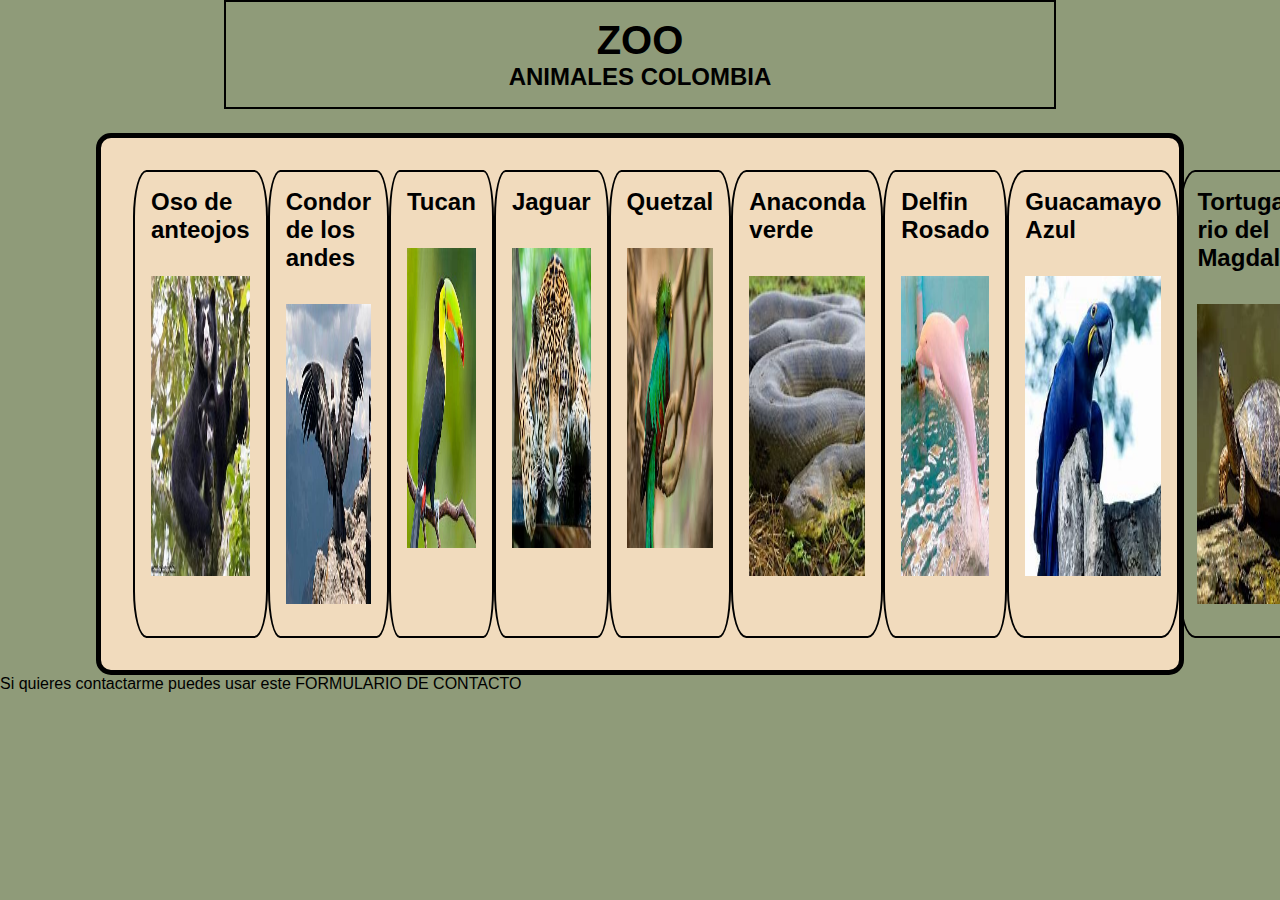
<file: HTML Homework/index.html>
<!DOCTYPE html>
<html lang="es">
<head>
    <meta charset="UTF-8">
    <meta name="viewport" content="width=device-width, initial-scale=1.0">
    <link rel="stylesheet" href="./reset.css"/>
    <link rel="stylesheet" href="./styles.css"/>
    <title>Mi primer sitio web</title>
</head>
<body>
    <header>
        <div id="titulos">
            <h1 class="title" id="principal">ZOO</h1>
            <h2 class="title">ANIMALES COLOMBIA</h2>
        </div>
        
    </header>
    <main>
        <article>
            <div id="animals-container">
                <div class="animals">
                    <h3 class="title">Oso de anteojos</h3>
                    <img src="./IMG/OSODEANTEOJOS.jpeg" class="logo"/>
                </div>
                <div class="animals">
                    <h3 class="title">Condor de los andes</h3>
                    <img src="./IMG/CONDORDELOSANDES.jpeg" class="logo"/>
                </div>
                <div class="animals">
                    <h3 class="title">Tucan</h3>
                    <img src="./IMG/TUCAN.jpeg" class="logo"/>
                </div>
                <div class="animals">
                    <h3 class="title">Jaguar</h3>
                    <img src="./IMG/JAGUAR.jpeg" class="logo"/>
                </div>
                <div class="animals">
                    <h3 class="title">Quetzal</h3>
                    <img src="./IMG/QUETZAL.jpeg" class="logo"/>
                </div>
                <div class="animals">
                    <h3 class="title">Anaconda verde</h3>
                    <img src="./IMG/ANACONDAVERDE.jpeg" class="logo"/>
                </div>
                <div class="animals">
                    <h3 class="title">Delfin Rosado</h3>
                    <img src="./IMG/DELFINROSADO.jpeg" class="logo"/>
                </div>
                <div class="animals">
                    <h3 class="title">Guacamayo Azul</h3>
                    <img src="./IMG/GUACAMAYOAZUL.jpeg" class="logo"/>
                </div>
                <div class="animals">
                    <h3 class="title">Tortuga de rio del Magdalena</h3>
                    <img src="./IMG/TORTUGADERIO.jpeg" class="logo"/>
                </div>
                <div class="animals">
                    <h3 class="title">Titi cabeciblanco</h3>
                    <img src="./IMG/TITICABECIBLANCO.jpeg" class="logo"/>
                </div>
            </div>
        </article>
    </main>
    <footer>
        <p>Si quieres contactarme puedes usar este <a href="">FORMULARIO DE CONTACTO</a></p>
    </footer>
</body>
</html>
</file>
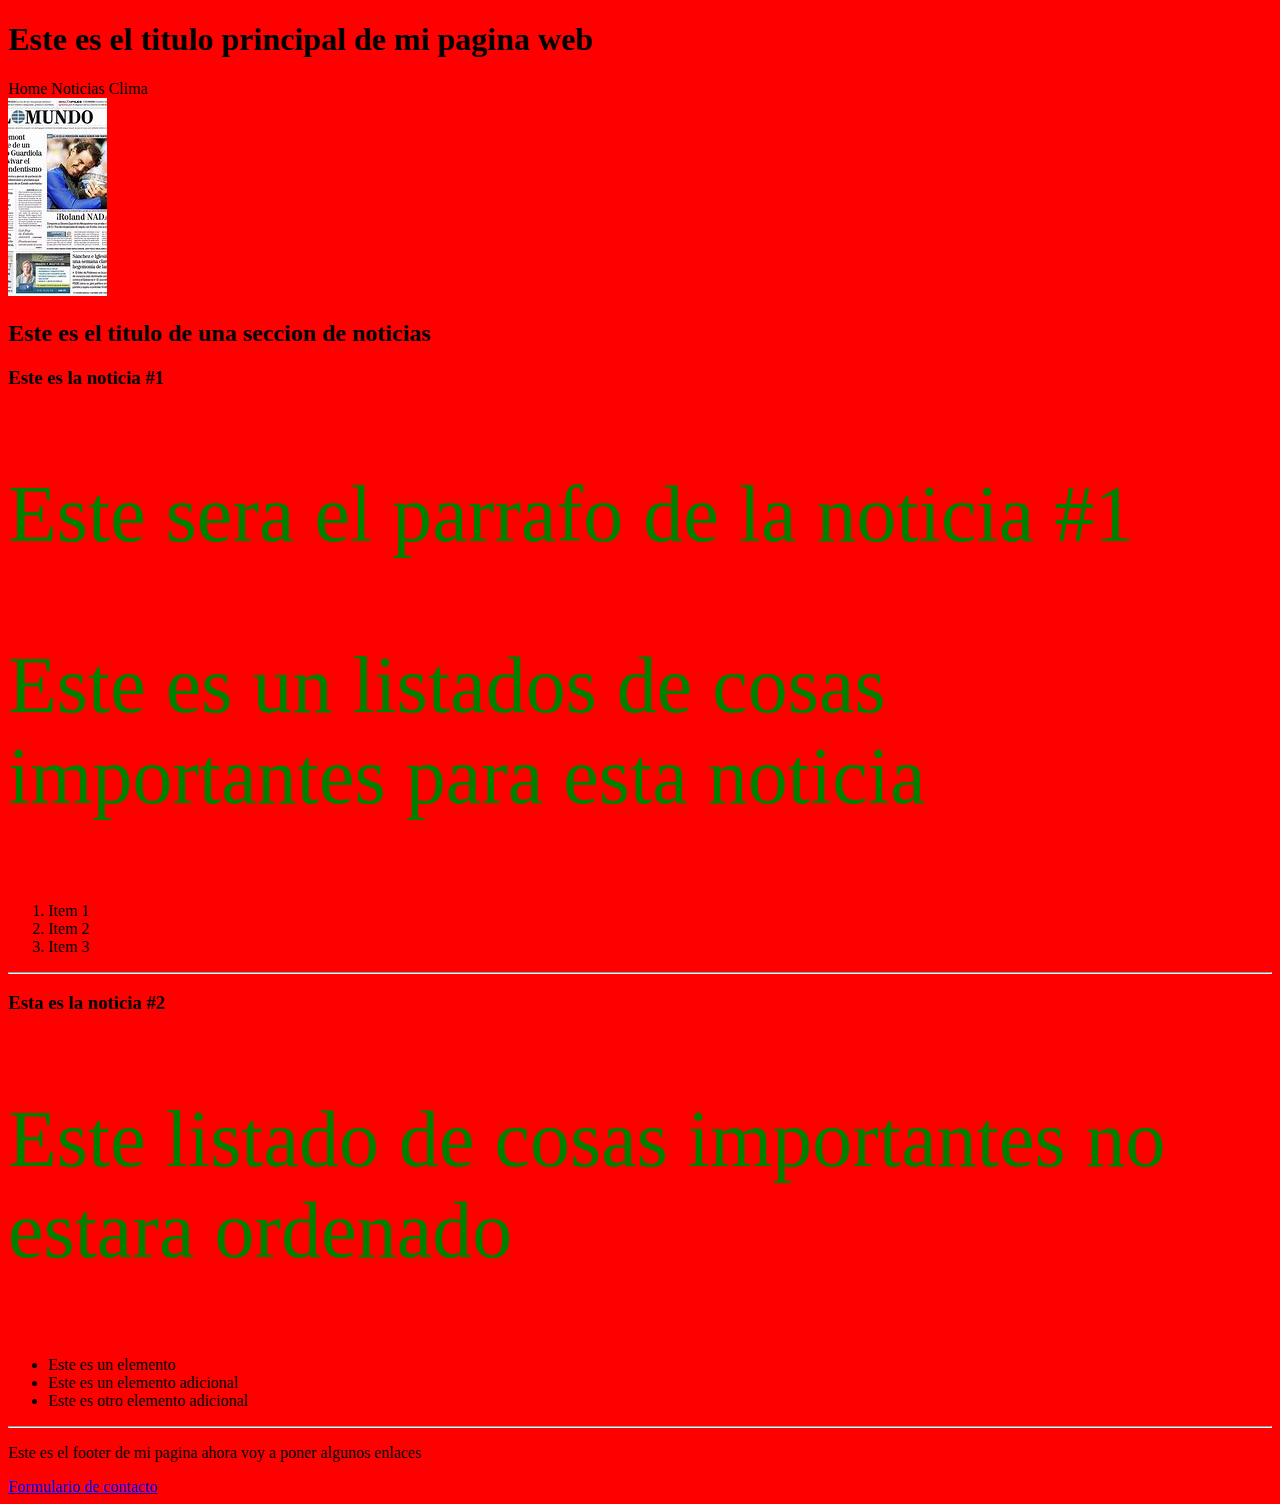
<file: HTML/index.html>
<!DOCTYPE html>
<html lang="en">
    <head>
        <meta charset="UTF-8">
        <meta name="viewport" content="width=device-width, initial-scale=1.0">
        <title>Document</title>
        <link rel="stylesheet" type="text/css" href="./estilos.css"/>
    </head>
    <body class="fondo">
        <header>
            <h1>Este es el titulo principal de mi pagina web</h1>
            <span>Home</span>
            <span>Noticias</span>
            <span>Clima</span>
        </header>
        
        <main>
            <img src="./OIP.jpeg"/>
            <section>
                <h2>Este es el titulo de una seccion de noticias</h2>
                <article>
                    <h3>Este es la noticia #1</h3>

                    <div>
                        <p class="miTexto">Este sera el parrafo de la noticia #1</p>
                        <p class="miTexto">Este es un listados de cosas importantes para esta noticia</p>
                    </div>
                    

                    <ol>
                        <li>Item 1</li>
                        <li>Item 2</li>
                        <li>Item 3</li>
                    </ol>
                </article>
                <hr />
                <article>
                    <h3>Esta es la noticia #2</h3>
                    <p class="miTexto">Este listado de cosas importantes no estara ordenado</p>

                    <ul>
                        <li>Este es un elemento</li>
                        <li>Este es un elemento adicional</li>
                        <li>Este es otro elemento adicional</li>
                    </ul>
                </article>
                <hr />
            </section>
        </main>

        <footer>
            <p>Este es el footer de mi pagina ahora voy a poner algunos enlaces</p>
            
            <a href="./contacto.html">Formulario de contacto</a>
        </footer>
        

    </body>
</html>
</file>
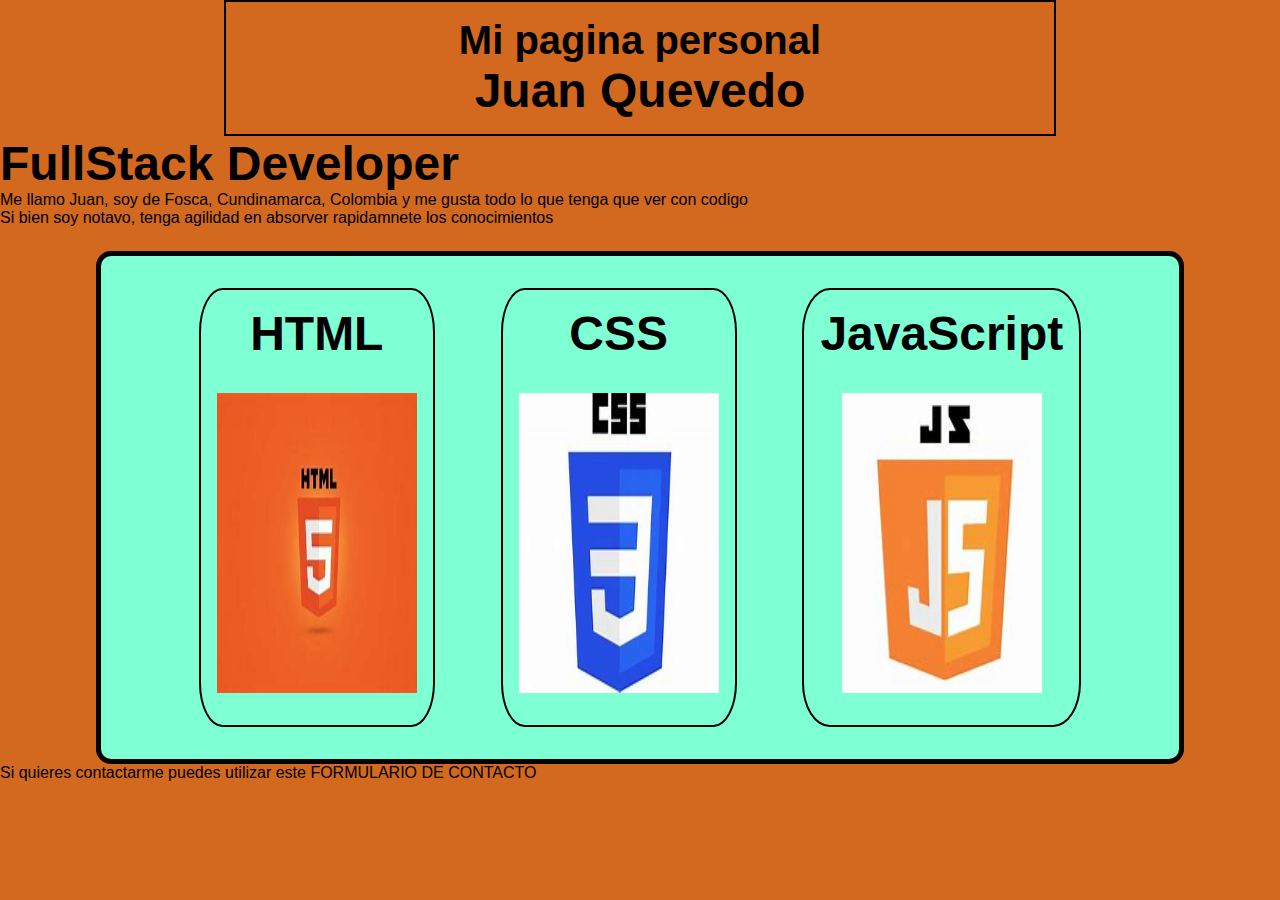
<file: Mod4/index.html>
<!DOCTYPE html>
<html lang="es">
<head>
    <meta charset="UTF-8">
    <meta name="viewport" content="width=device-width, initial-scale=1.0">
    <link rel="stylesheet" href="./reset.css"/>
    <link rel="stylesheet" href="./styles.css"/>
    <title>Document</title>
</head>
<body>
    <header>
        <div id="titulos">
            <h1 class="title" id="principal">Mi pagina personal</h1>
            <h2 class="title">Juan Quevedo</h2>
        </div>
    </header>
    <main>
        <article>
            <h3 class="title">FullStack Developer</h3>
            <p>Me llamo Juan, soy de Fosca, Cundinamarca, Colombia y me gusta todo lo que tenga que ver con codigo</p>
            <p>Si bien soy notavo, tenga agilidad en absorver rapidamnete los conocimientos</p>
        </article>

        <article>
            <div id="cards-container">
                <div class="cards">
                    <h4 class="title">HTML</h4>
                    <img src="./IMG/HTML.jpeg" class="logo"/>
                </div>
                <div class="cards">
                    <h4 class="title">CSS</h4>
                    <img src="./IMG/CSS.jpeg" class="logo"/>
                </div>
                <div class="cards">
                    <h4 class="title">JavaScript</h4>
                    <img src="./IMG/JAVAS.jpeg" class="logo"/>
                </div>
            </div>
        </article>
    </main>
    <footer>
        <p>Si quieres contactarme puedes utilizar este <a href="">FORMULARIO DE CONTACTO</a></p>
    </footer>
</body>
</html>
</file>
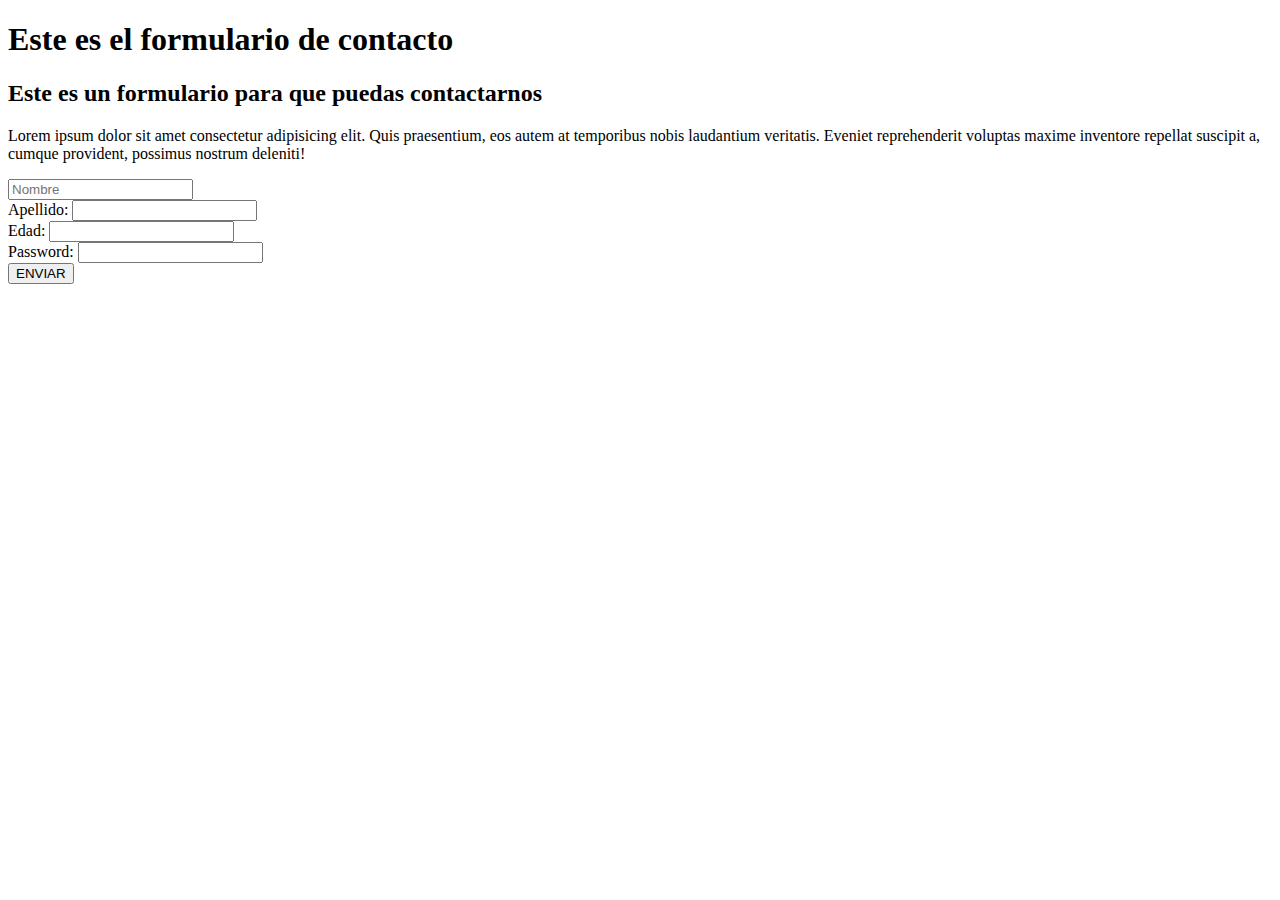
<file: HTML/contacto.html>
<!DOCTYPE html>
<html lang="en">
<head>
    <meta charset="UTF-8">
    <meta name="viewport" content="width=device-width, initial-scale=1.0">
    <title>Document</title>
</head>
<body>
    <header>
        <h1>Este es el formulario de contacto</h1>
    </header>
    <main>
        <div>
            <h2>Este es un formulario para que puedas contactarnos</h2>
            <p>
                Lorem ipsum dolor sit amet consectetur adipisicing elit. 
                Quis praesentium, eos autem at temporibus nobis laudantium veritatis. 
                Eveniet reprehenderit voluptas maxime inventore repellat suscipit a, cumque provident, possimus nostrum deleniti!
            </p>
        </div>
        <form>
            <div>
                <input type="text" name="Nombre" placeholder="Nombre"/>
            </div>
            <div>
                <label for="Apellido">Apellido: </label>
                <input type="text" name="Apellido"/>
            </div>
            <div>
                <label for="Edad">Edad: </label>
                <input type="number" name="Edad"/>
            </div>
            <div>
                <label for="Password">Password: </label>
                <input type="password" name="Password"/>
            </div>
            <button>ENVIAR</button>
        </form>
    </main>
</body>
</html>
</file>
<file: HTML Homework/styles.css>
body{
    background-color: rgb(143, 155, 121);
}

.title{
    font-size: 1.5em;
}

.logo{
    width: 350px;
    height: 300px;
}

.animals{
    border: 2px solid black;
    width: fit-content;
    padding: 1em 1em 2em 1em;
    border-radius: 10%;
    transition: 1s;
    display: flex;
    flex-direction: column;
    gap: 2em;
    align-items: center;
}

.animals:hover{
    background-color: rgb(213, 214, 216);
}

#principal{
    font-size: 40px;
}

#titulos{
    border: 2px solid black;
    width: 65vw;
    margin: auto;
    padding: 1em;
    display: flex;
    flex-direction: column;
    align-items: center;
}

#animals-container{
    background-color: rgb(241, 219, 189);
    width: 85%;
    margin: auto;
    margin-top: 1.5em;
    border: 5px solid black;
    border-radius: 15px;
    padding: 2em;
    display: flex;
    flex-direction: row;
    justify-content: space-evenly;
}
</file>
<file: HTML/estilos.css>
.fondo{
    background-color: red;
}

.miTexto{
    font-size: 80px;
    color: green;
}
</file>
<file: Mod4/styles.css>
body{
    background-color: chocolate;
}

.title{
    font-size: 3em;
}

.logo{
    width: 200px;
    height: 300px;
}

.cards{
    border: 2px solid black;
    width: fit-content;
    padding: 1em 1em 2em 1em;
    border-radius: 10%;
    transition: 1s;
    display: flex;
    flex-direction: column;
    gap: 2em;
    align-items: center;
}

.cards:hover{
    background-color: darkgoldenrod;
}

#principal{
    font-size: 40px;
}

#titulos{
    border: 2px solid black;
    /*viewport width*/
    width: 65vw;
    margin: auto;
    padding: 1em;
    display: flex;
    flex-direction: column;
    align-items: center;
}

#cards-container{
    background-color: aquamarine;
    width: 85%;
    margin: auto;
    margin-top: 1.5em;
    border: 5px solid black;
    border-radius: 15px;
    padding: 2em;
    display: flex;
    flex-direction: row;
    justify-content: space-evenly;
}
</file>
